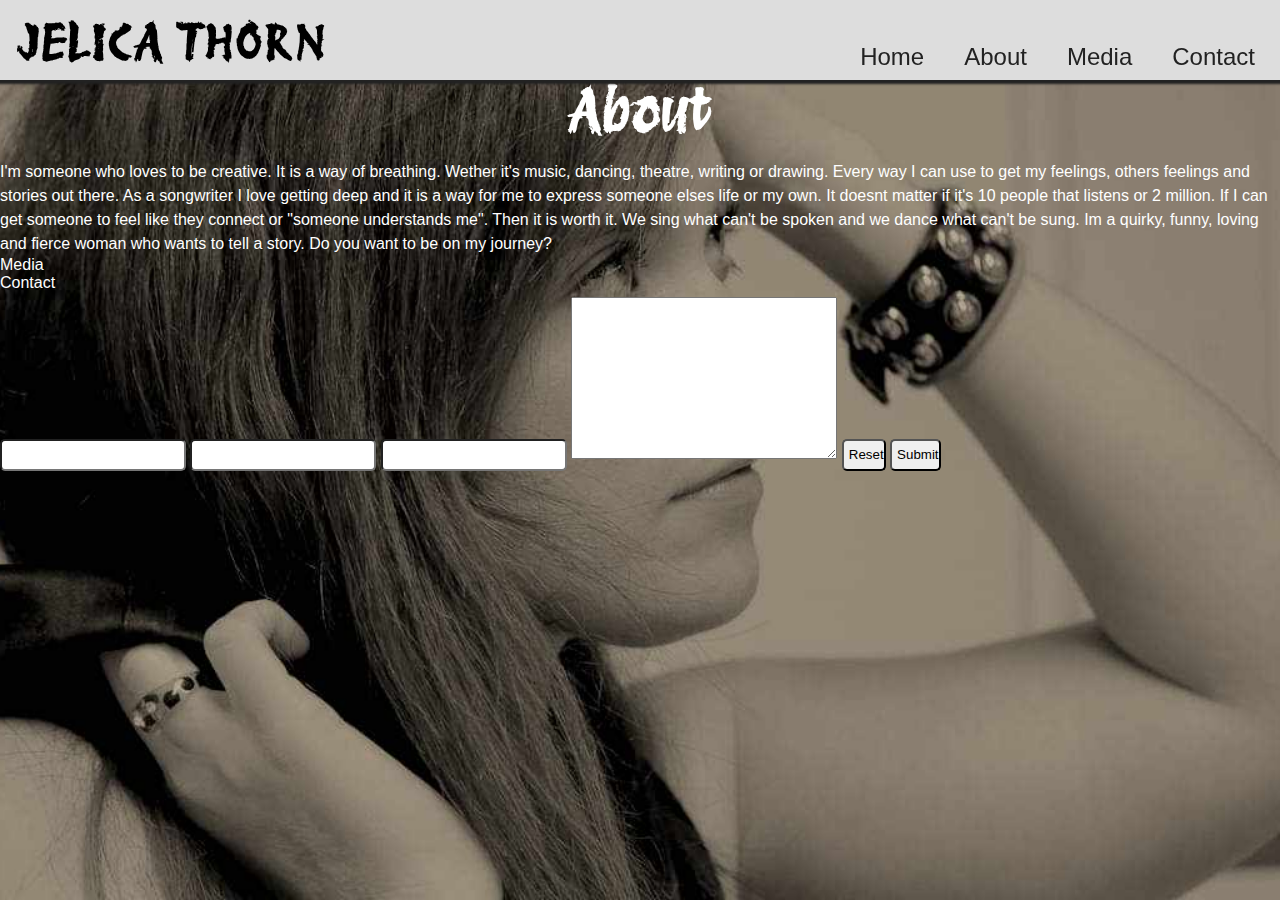
<file: about.html>
<!DOCTYPE html>
<html lang="en">

<head>
    <meta charset="UTF-8">
    <meta name="viewport" content="width=device-width, initial-scale=1.0">
    <!-- Meta Search -->

    <!-- Title -->
    <title>Jelica Thorn Music</title>
    <!-- Stylesheet -->
    <link rel="stylesheet" href="assets/css/style.css">
</head>

<body>
    <header>
        <h1 id="logo">Jelica Thorn</h1>
        <nav>
            <ul id="menu">
                <li><a href="index.html">Home</a></li>
                <li><a href="about.html">About</a></li>
                <li><a href="#media">Media</a></li>
                <li><a href="#contact">Contact</a></li>
            </ul>
        </nav>
    </header>
    <main>
        <section id="about">
            <h2>About</h2>
            <p>
                I'm someone who loves to be creative. It is a way of breathing.
                Wether it's music, dancing, theatre, writing or drawing. Every way I can use to get my feelings, others
                feelings and stories out there.

                As a songwriter I love getting deep and it is a way for me to express someone elses life or my own. It
                doesnt matter if it's 10 people that listens or 2 million. If I can get someone to feel like they
                connect or "someone understands me".
                Then it is worth it.

                We sing what can't be spoken and we dance what can't be sung.

                Im a quirky, funny, loving and fierce woman who wants to tell a story. Do you want to be on my journey?
            </p>
        </section>
        <section id="media">
            Media
        </section>
        <section id="contact">
            Contact
            <form>
                <input type="text" name="" id="">
                <input type="text" name="" id="">
                <input type="email" name="" id="">
                <textarea name="" id="" cols="30" rows="10"></textarea>
                <input type="reset" value="Reset">
                <input type="submit" value="Submit">
            </form>
        </section>
    </main>
    <footer>

    </footer>
</body>

</html>
</file>
<file: assets/css/style.css>
@import url('https://fonts.googleapis.com/css2?family=Protest+Revolution&display=swap');

* {
    margin: 0;
    padding: 0;
    box-sizing: border-box;
}

body {
    min-height: 100vh;
    display: flex;
    flex-direction: column;
    background-color: #222;
    font-family: Verdana, Geneva, Tahoma, sans-serif;
    color: white;
}

header {
    padding: 10px 0;
    background-color: #ddd;
    color: black;
    position: fixed;
    width: 100%;
    opacity: 1;
    z-index: 99;
    box-shadow: 0 2px 2px 2px #222;
}

#logo {
    font-family: "Protest Revolution", sans-serif;
    letter-spacing: 2px;
    text-align: center;
}

#logo-link {
    text-decoration: none;
    color: #222;
}

h1 {
    font-size: 36px;
    text-transform: uppercase;
}

h2 {
    font-family: "Protest Revolution";
    color: white;
    font-size: 26px;
    text-align: center;
    margin: 5px 0 10px;
    margin-top: 10px;
}

#menu {
    padding: 5px;
    margin-top: 10px;
    display: flex;
    list-style-type: none;
    justify-content: space-evenly;
    font-family: Verdana, Geneva, Tahoma, sans-serif;
    font-size: 16px;
    align-items: center;
    padding-bottom: 5px;
    background-color: #222;
    gap: 10px;
}

#menu a {
    text-decoration: none;
    color: #ddd;
}

#menu a:hover {
    color: #888;
}

#menu .active {
    border-bottom: 1.5px solid #ddd;
}

main {
    margin: 0;
    background-attachment: fixed;
    top: 0;
    background-image: url("../images/jelica-close-cover-bw-dark.jpg");
    background-size: cover;
    background-position-x: center;
    background-repeat: no-repeat;
    flex: 1 0 auto;
}

#about {
    line-height: 20px;
}

#about h2 {
    margin-bottom: 25px;
}

.sections {
    margin: 0 10px 100px;
    padding: 10px;
    border: 3px solid rgba(34, 34, 34, 0.8);
    border-radius: 10px;
    margin-top: 120px;
    background-color: rgba(34, 34, 34, 0.8);
}

#media section {
    margin: 0 10px 100px;
    padding: 15px;
    border: 3px solid rgba(34, 34, 34, 0.8);
    border-radius: 10px;
    margin-top: 120px;
    background-color: rgba(34, 34, 34, 0.8);
}

#media-gallery-music {
    margin-bottom: 30px;
    opacity: 1;
}

iframe {
    margin: 5px auto 10px;
    border-radius: 12px;
    width: 100%;
    height: 250px;
}

#music-iframe {
    opacity: 0.8;
}


#contact section {
    margin: 0 10px 100px;
    padding: 10px;
    border: 3px solid rgba(34, 34, 34, 0.8);
    border-radius: 10px;
    margin-top: 120px;
    background-color: rgba(34, 34, 34, 0.8);
    opacity: 0.8;
}

#contact div {
    width: 80%;
    margin-top: 10px;
    display: flex;
    flex-direction: column;
    margin: 20px auto;

}

#contact input {
    margin-top: 5px;
    height: 2rem;
    border-radius: 5px;
    padding-left: 5px;
}

#contact input::placeholder {
    padding-left: 2px;
}

#contact textarea {
    padding: 5px 4px;
    margin-top: 5px;
}

#contact textarea::placeholder {
    padding-top: 2px;
    padding-left: 2px;
}

#contact-buttons {
    display: flex;
    flex-direction: row;
    margin: 10px auto;
}

#contact-buttons input {
    margin-top: 5px;
    border-radius: 5px;
}

#contact-buttons input:active {
    background-color: black;
    color: white;
    font-weight: bold;
}

footer {
    display: flex;
    flex-direction: column;
}


footer .social-bottom {
    width: 100%;
    background-color: #ddd;
    position: fixed;
    padding: 10px 0;
    z-index: 99;
    display: flex;
    justify-content: space-evenly;
    list-style-type: none;
    bottom: 0px;
    opacity: 1;
    box-shadow: 2px 0 2px 2px #222;
}

.social-bottom i {
    font-size: 200%;
    color: #222;
    margin-bottom: 10px;
}

.social-bottom i:hover {
    color: #888;
}

footer p {
    width: 100%;
    position: fixed;
    font-size: 10px;
    bottom: 0px;
    color: #222;
    z-index: 99;
    text-align: center;
}

#error {
    text-align: center;
}

#error a {
    color: white;
}

/* RESPONSIVE DESIGNS FOR BIGGER SCREENS */


/* Responsive for Screens over 768px */

@media screen and (min-width: 768px) {

    header {
        height: 80px;
    }

    #logo {
        margin-top: 8px;
        display: flex;
        font-size: 250%;
        justify-content: flex-start;
        align-items: center;
        margin-left: 20px;
    }

    #about section {
        padding: 30px;
    }

    #menu {
        position: absolute;
        display: flex;
        align-items: baseline;
        justify-content: space-evenly;
        font-size: 120%;
        background-color: #ddd;
        right: 20px;
        top: 35px;
        gap: 40px;
    }

    #menu a {
        color: #222;
    }

    #menu .active {
        border-bottom: 3px solid #555;
    }

    main {
        margin-top: 80px;
    }

    h2 {
        font-size: 300%;
    }

    p {
        line-height: 1.5rem;
    }

    #media {
        display: flex;
        flex-direction: column;
    }

    #media section {
        margin: 120px auto;
        width: 80%;
    }

    #media-gallery-music {
        display: flex;
        justify-content: space-evenly;
        flex-wrap: wrap;
        gap: 20px;
        margin-bottom: 50px;
    }

    .media-gallery iframe {
        width: 300px;
        height: 300px;
    }

    #contact {
        display: flex;
        flex-direction: column;
    }

    #contact section {
        width: 50%;
        margin: 120px auto;
    }

    #music-iframe {
        width: 100%;
    }

    .social-bottom i {
        font-size: 200%;
    }

    #copyright {
        bottom: -5px;
    }

    /* Responsive for Screens over 992px */
    @media screen and (min-width: 992px) {

        header {
            height: 80px;
        }

        #logo {
            display: flex;
            font-size: 300%;
            justify-content: flex-start;
            align-items: center;
            margin-left: 20px;
            margin-top: 3px;
        }

        #menu {
            position: absolute;
            display: flex;
            align-items: baseline;
            justify-content: space-evenly;
            font-size: 150%;
            background-color: #ddd;
            right: 20px;
            top: 28px;
            gap: 40px;
        }

        #menu a {
            color: #222;
        }

        main {
            margin-top: 80px;
        }

        #about section {
            width: 50%;
            margin: 200px auto;
            padding: 30px;
        }

        #about h2 {
            margin-bottom: 40px;
            margin-top: 20px;
        }


        h2 {
            font-size: 350%;
        }

        p {
            line-height: 1.5rem;
        }

        #media {
            display: flex;
            flex-direction: column;
        }

        #media h2 {
            margin-top: 30px;
            margin-bottom: 20px;
        }


        #media-gallery-music {
            display: flex;
            justify-content: space-evenly;
            flex-wrap: wrap;
            gap: 20px;
            margin-bottom: 100px;
        }

        #media-gallery-video {
            display: flex;
            justify-content: space-evenly;
            flex-wrap: wrap;
            gap: 20px;
        }

        #media-gallery-video iframe {
            width: 300px;
            height: 300px;
        }

        #music-iframe {
            width: 100%;
        }

        .social-bottom i {
            font-size: 250%;
        }

        #copyright {
            font-size: 10px;
            bottom: -5px;
        }
    }
}
</file>
